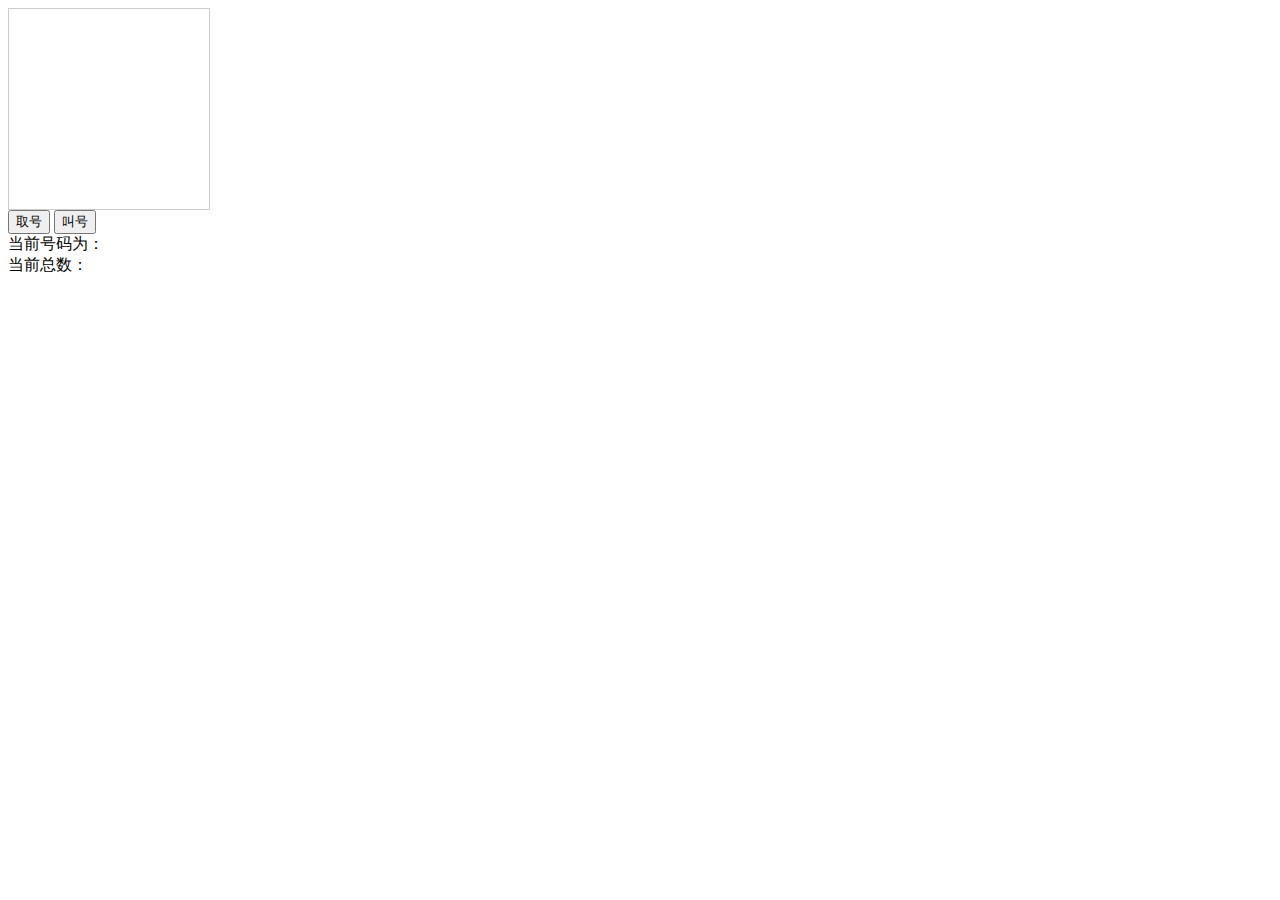
<file: src/index.html>
<!DOCTYPE html>
<html lang="en">

<head>
    <meta charset="UTF-8">
    <meta name="viewport" content="width=device-width, initial-scale=1.0">
    <title>栈的初识</title>
    <link rel="stylesheet" href="./style.css">
</head>

<body>
    <div id="screen"></div>
    <div id="menu">
        <button id="createNum">取号</button>
        <button id="callNum">叫号</button>
    </div>
    <div>当前号码为：<span id="newNum"></span></div>
    <div>当前总数：<span id="queue"></span></div>
    <script src="./main.js"></script>

</body>

</html>
</file>
<file: src/style.css>
#screen {
    width: 200px;
    height: 200px;
    border: 1px solid #ccc;
}
</file>
